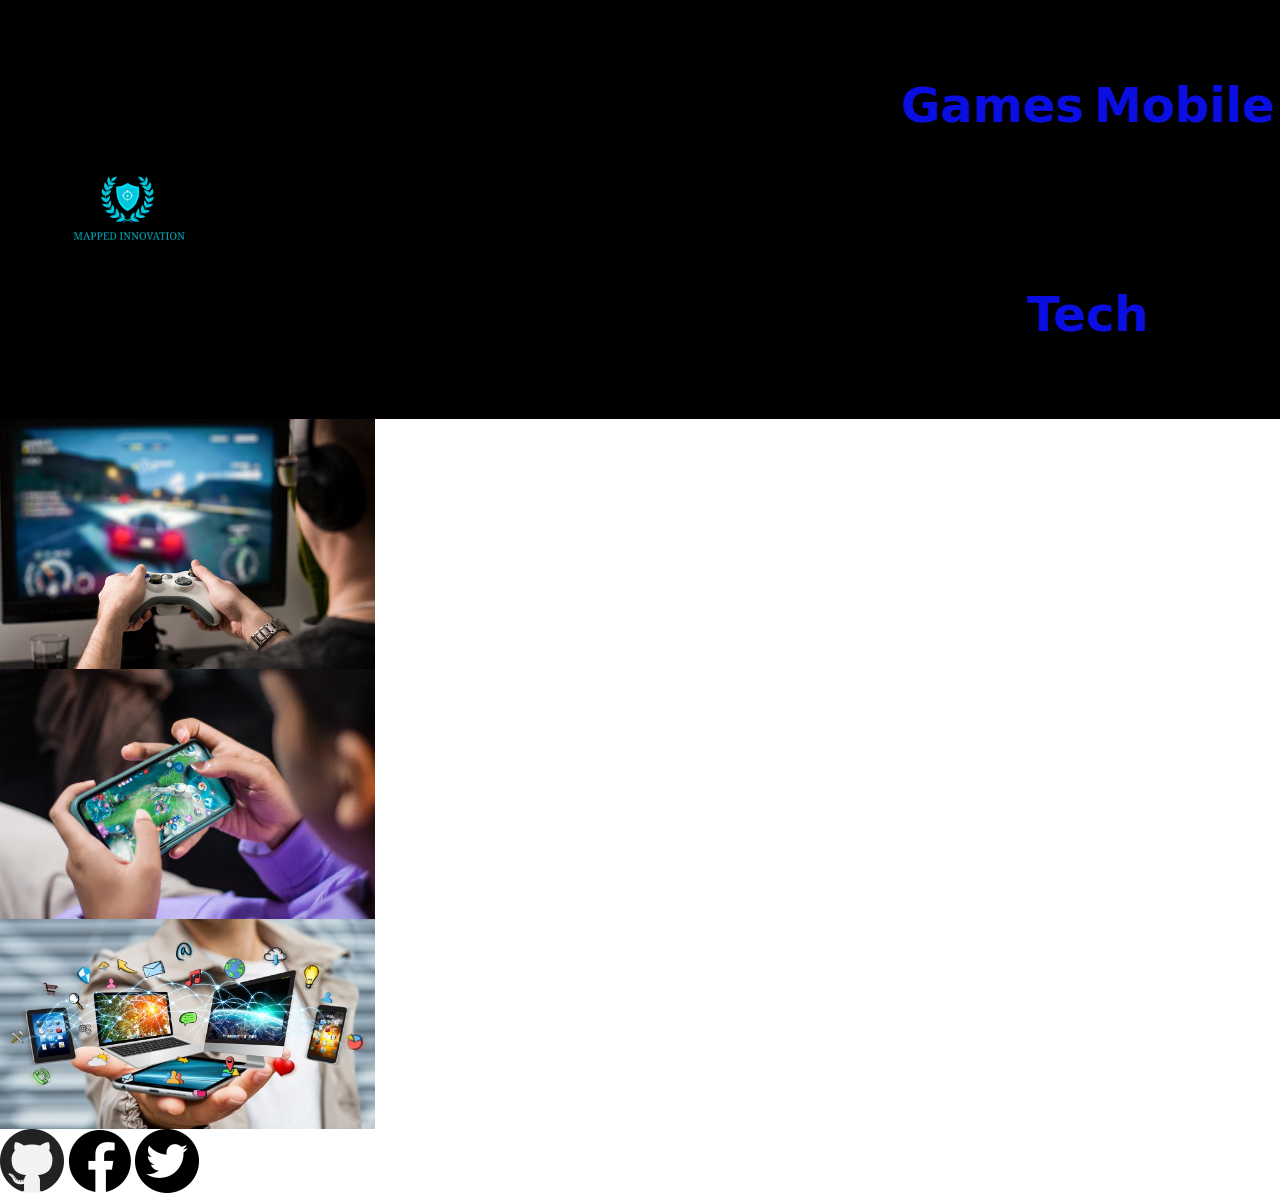
<file: index.html>
<!DOCTYPE html>
<html lang="pt-br">
<head>
    <meta charset="UTF-8">
    <meta http-equiv="X-UA-Compatible" content="IE=edge">
    <meta name="viewport" content="width=device-width, initial-scale=1.0">
    <title>Home</title>
    <link rel="stylesheet" href="./css/estilo.css">
</head>
<body>

    <header class="cabecalho">
        <img src="./img/mapped.png" alt="Logo">
        <nav>
            <a href="./pages/games.html">Games</a>
            <a href="./pages/mobiles.html">Mobile</a>
            <a href="./pages/tech.html">Tech</a>
        </nav>
    </header>

    <section class="conteudo">
        <articles>
        <div>
            <h2>
                <figure>
                    <img src="./img/games.png" alt="Games">
                    <figcaption></figcaption>
                </figure>
            </h2>
        </div>
        <articles>
        <div>
            <h2>
                <figure>
                    <img src="./img/mobile.png" alt="Mobile">
                    <figcaption></figcaption>
                </figure>
            </h2>
        </div>
        <articles>
        <div>
            <h2>
                <figure>
                    <img src="./img/tech.png" alt="Tech">
                    <figcaption></figcaption>
                </figure>
            </h2>
        </div>
    </section>

    <footer class="rodape">
        <h2>
        <nav>
            <a href="https://github.com/" target="_blank"><img src="./img/social-1.png" alt="GitHub"></a>
            <a href="https://www.facebook.com/" target="_blank"><img src="./img/social-2.png" alt="Facebook"></a>
            <a href="https://twitter.com/" target="_blank"><img src="./img/social-3.png" alt="Twiter"></a>
        </nav>
    </h2>
    </footer>
</body>
</html>
</file>
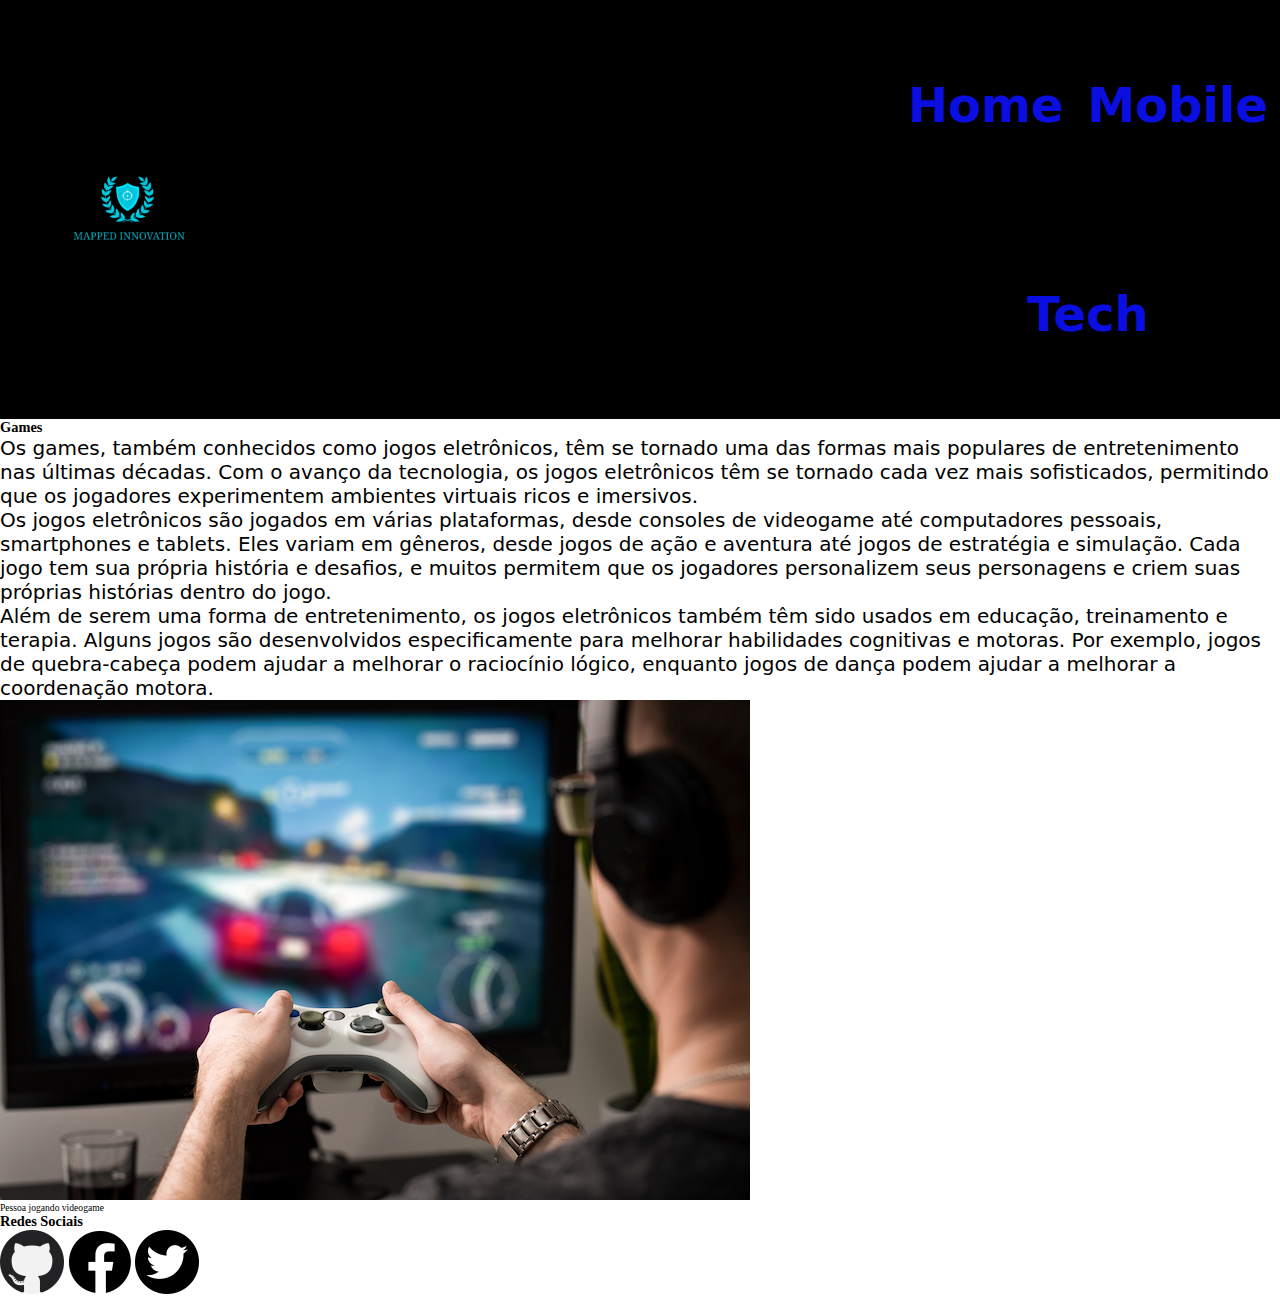
<file: pages/games.html>
<!DOCTYPE html>
<html lang="pt-br">
<head>
    <meta charset="UTF-8">
    <meta http-equiv="X-UA-Compatible" content="IE=edge">
    <meta name="viewport" content="width=device-width, initial-scale=1.0">
    <title>Games</title>
    <link rel="stylesheet" href="../css/estilo.css">
</head>

<body>
    <header class="cabecalho">
        <img src="../img/mapped.png" alt="Logo">
        <nav>
            <a href="../index.html">Home</a>
            <a href="../pages/mobiles.html">Mobile</a>
            <a href="../pages/tech.html">Tech</a>
        </nav>
    </header>

    <section>
        <h2>Games</h2>
        <figure>
            <p>Os games, também conhecidos como jogos eletrônicos, têm se tornado uma das formas mais populares de entretenimento nas últimas décadas. Com o avanço da tecnologia, os jogos eletrônicos têm se tornado cada vez mais sofisticados, permitindo que os jogadores experimentem ambientes virtuais ricos e imersivos.</p>
        <p>Os jogos eletrônicos são jogados em várias plataformas, desde consoles de videogame até computadores pessoais, smartphones e tablets. Eles variam em gêneros, desde jogos de ação e aventura até jogos de estratégia e simulação. Cada jogo tem sua própria história e desafios, e muitos permitem que os jogadores personalizem seus personagens e criem suas próprias histórias dentro do jogo.</p>
        <p>Além de serem uma forma de entretenimento, os jogos eletrônicos também têm sido usados ​​em educação, treinamento e terapia. Alguns jogos são desenvolvidos especificamente para melhorar habilidades cognitivas e motoras. Por exemplo, jogos de quebra-cabeça podem ajudar a melhorar o raciocínio lógico, enquanto jogos de dança podem ajudar a melhorar a coordenação motora.</p>
            <img src="../img/games.png"
                alt ="Pessoa jogando videgame"></img>
            <figcaption> Pessoa jogando videogame</figcaption>
        </figure>

        
   
    </section>

    

  <footer class="rodape">
    <h2> Redes Sociais
    <nav>
        <a href="https://github.com/" target="_blank"><img src="../img/social-1.png" alt="GitHub"></a>
        <a href="https://facebook.com/" target="_blank"><img src="../img/social-2.png" alt="Facebook"></a>
        <a href="https://twitter.com/" target="_blank"><img src="../img/social-3.png" alt="Twiter"></a>
    </nav>
</h2>
</footer>
    
</body>


</html>
</file>
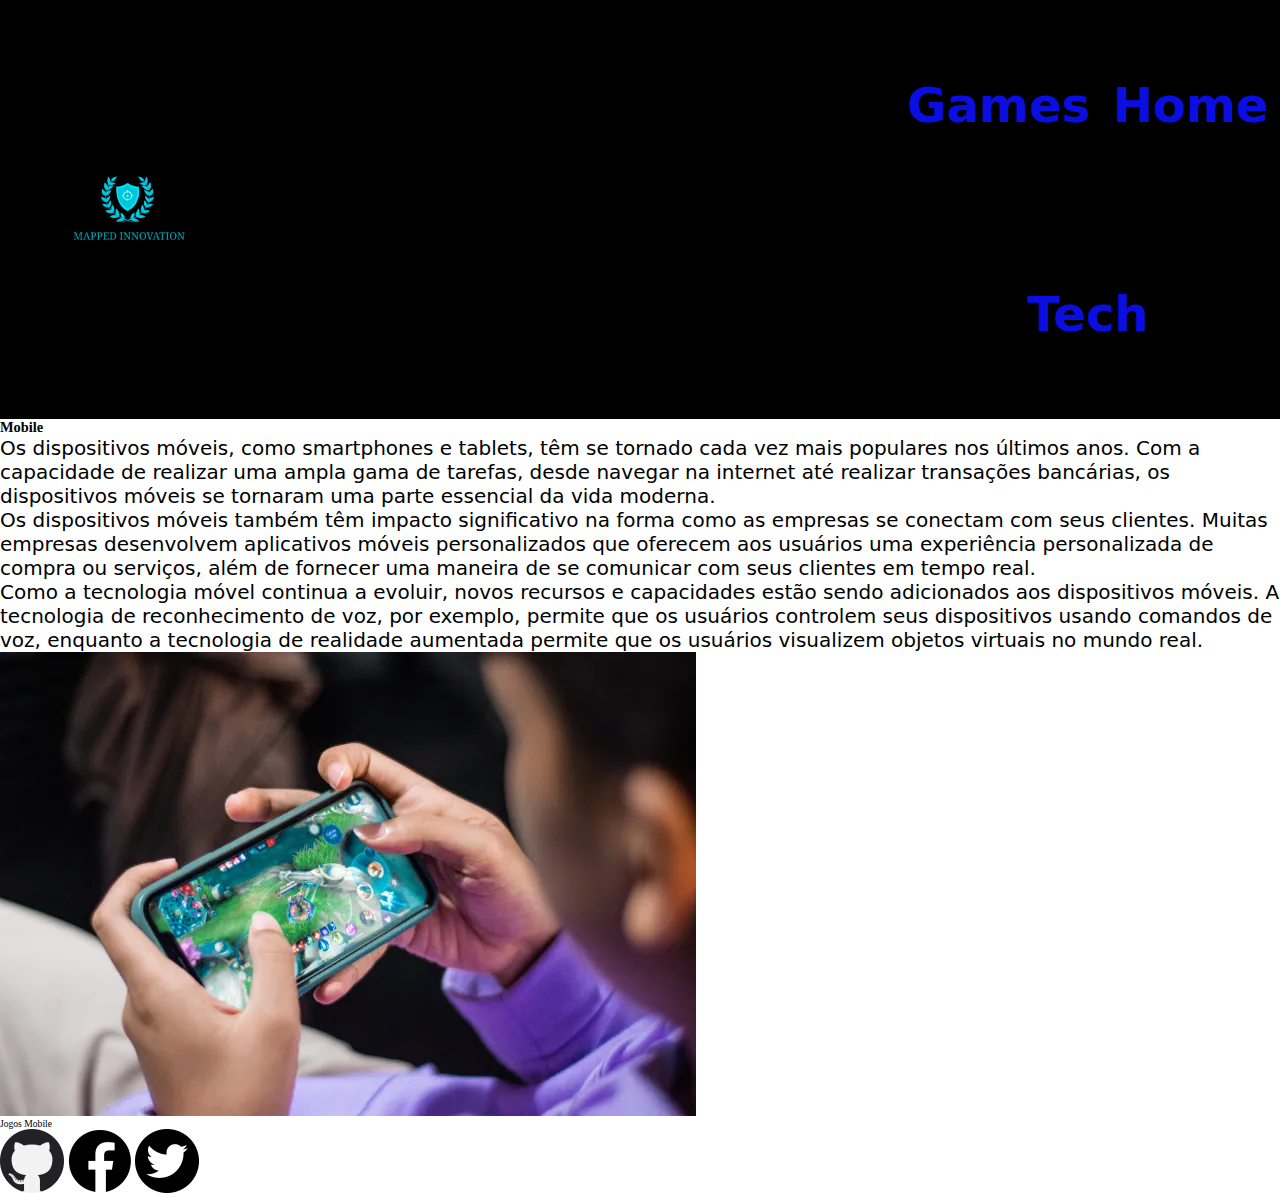
<file: pages/mobiles.html>
<!DOCTYPE html>
<html lang="pt-br">
<head>
    <meta charset="UTF-8">
    <meta http-equiv="X-UA-Compatible" content="IE=edge">
    <meta name="viewport" content="width=device-width, initial-scale=1.0">
    <title>Mobile</title>
    <link rel="stylesheet" href="../css/estilo.css">
</head>
<body>
      
    <header class="cabecalho">
        <img src="../img/mapped.png" alt="Logo">
        <nav>
            <a href="./games.html">Games</a>
            <a href="../index.html">Home</a>
            <a href="./tech.html">Tech</a>
        </nav>
    </header>
        <main>
          <section>
            <h2>Mobile</h2>
            <p>
              Os dispositivos móveis, como smartphones e tablets, têm se tornado cada vez mais populares nos últimos anos.
              Com a capacidade de realizar uma ampla gama de tarefas, desde navegar na internet até realizar transações bancárias,
              os dispositivos móveis se tornaram uma parte essencial da vida moderna.
            </p>
            <p>
                Os dispositivos móveis também têm impacto significativo na forma como as empresas se conectam com seus clientes. 
                Muitas empresas desenvolvem aplicativos móveis personalizados que oferecem aos usuários uma experiência 
                personalizada de compra ou serviços, além de fornecer uma maneira de se comunicar com seus clientes em tempo real.
            </p>
            <p>
                Como a tecnologia móvel continua a evoluir, novos recursos e capacidades estão sendo adicionados aos dispositivos móveis. 
                A tecnologia de reconhecimento de voz, por exemplo, permite que os usuários controlem seus dispositivos usando comandos de voz,
                enquanto a tecnologia de realidade aumentada permite que os usuários visualizem objetos virtuais no mundo real.
            </p>
            <figure>
              <img src="../img/mobile.png" alt="Imagem de jogo">
              <figcaption>Jogos Mobile</figcaption>
            </figure>
    <footer class="rodape">
        <h2>
        <nav>
            <a href="https://github.com/" target="_blank"><img src="../img/social-1.png" alt="GitHub"></a>
            <a href="https://www.facebook.com/" target="_blank"><img src="../img/social-2.png" alt="Facebook"></a>
            <a href="https://twitter.com/" target="_blank"><img src="../img/social-3.png" alt="Twiter"></a>
        </nav>
    </h2>
    </footer>
</body>
</html>
</file>
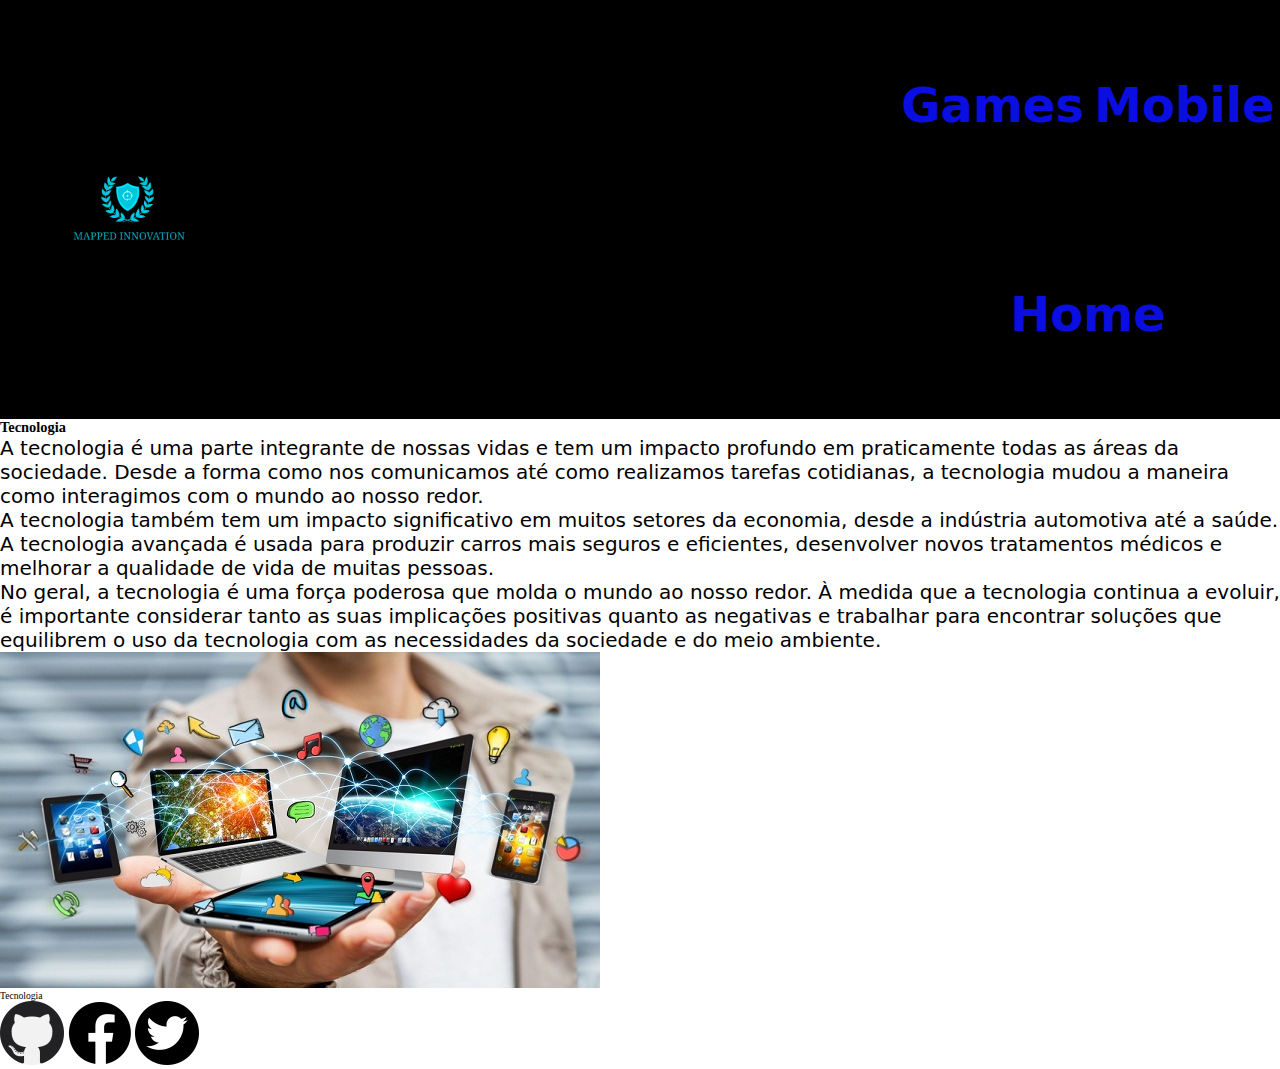
<file: pages/tech.html>
<!DOCTYPE html>
<html lang="pt-br">
<head>
    <meta charset="UTF-8">
    <meta http-equiv="X-UA-Compatible" content="IE=edge">
    <meta name="viewport" content="width=device-width, initial-scale=1.0">
    <title>Tecnologia</title>
    <link rel="stylesheet" href="../css/estilo.css">
<body>

    <header class="cabecalho">
        <img src="../img/mapped.png" alt="Logo">
        <nav>
            <a href="./games.html">Games</a>
            <a href="./mobiles.html">Mobile</a>
            <a href="../index.html">Home</a>
        </nav>
    </header>
        <main>
          <section>
            <h2>Tecnologia</h2>
    <P>
        A tecnologia é uma parte integrante de nossas vidas e tem um impacto profundo em praticamente todas as áreas da sociedade. 
        Desde a forma como nos comunicamos até como realizamos tarefas cotidianas, a tecnologia mudou a maneira como interagimos com o mundo ao nosso redor.
        <br>
        A tecnologia também tem um impacto significativo em muitos setores da economia, desde a indústria automotiva até a saúde. 
        A tecnologia avançada é usada para produzir carros mais seguros e eficientes, desenvolver novos tratamentos médicos e melhorar a qualidade de vida de muitas pessoas.
        <br>
        No geral, a tecnologia é uma força poderosa que molda o mundo ao nosso redor. À medida que a tecnologia continua a evoluir, é importante considerar tanto as suas implicações 
        positivas quanto as negativas e trabalhar para encontrar soluções que equilibrem o uso da tecnologia com as necessidades da sociedade e do meio ambiente.
    </P>
    <figure>
        <img src="../img/tech.png" alt="Imagem Tecnologia">
        <figcaption>Tecnologia</figcaption>
      </figure>
<footer class="rodape">
  <h2>
  <nav>
      <a href="https://github.com/" target="_blank"><img src="../img/social-1.png" alt="GitHub"></a>
      <a href="https://www.facebook.com/" target="_blank"><img src="../img/social-2.png" alt="Facebook"></a>
      <a href="https://twitter.com/" target="_blank"><img src="../img/social-3.png" alt="Twiter"></a>
  </nav>
</h2>
</footer>
</body>
</html>
</body>
</html>
</file>
<file: css/estilo.css>
@import url("./cabecalho.css");
@import url("./conteudo.css");
@import url("./rodape.css");
*{
    margin: 0;
    padding: 0;
    box-sizing: border-box;
}
p{
    font-family: system-ui, -apple-system, BlinkMacSystemFont, 'Segoe UI', Roboto, Oxygen, Ubuntu, Cantarell, 'Open Sans', 'Helvetica Neue', sans-serif;
    font-size: 20px;
}

html{
    font-size: 60%;
}

@media(max-width:630px){
    .cabecalho{
        flex-direction: column;
    }

    .cabecalho nav{
        flex-wrap: nowrap;
    }

    .cabecalho a{
        font-size: 2rem;
        padding: 10% 0;
         
    }

}
</file>
